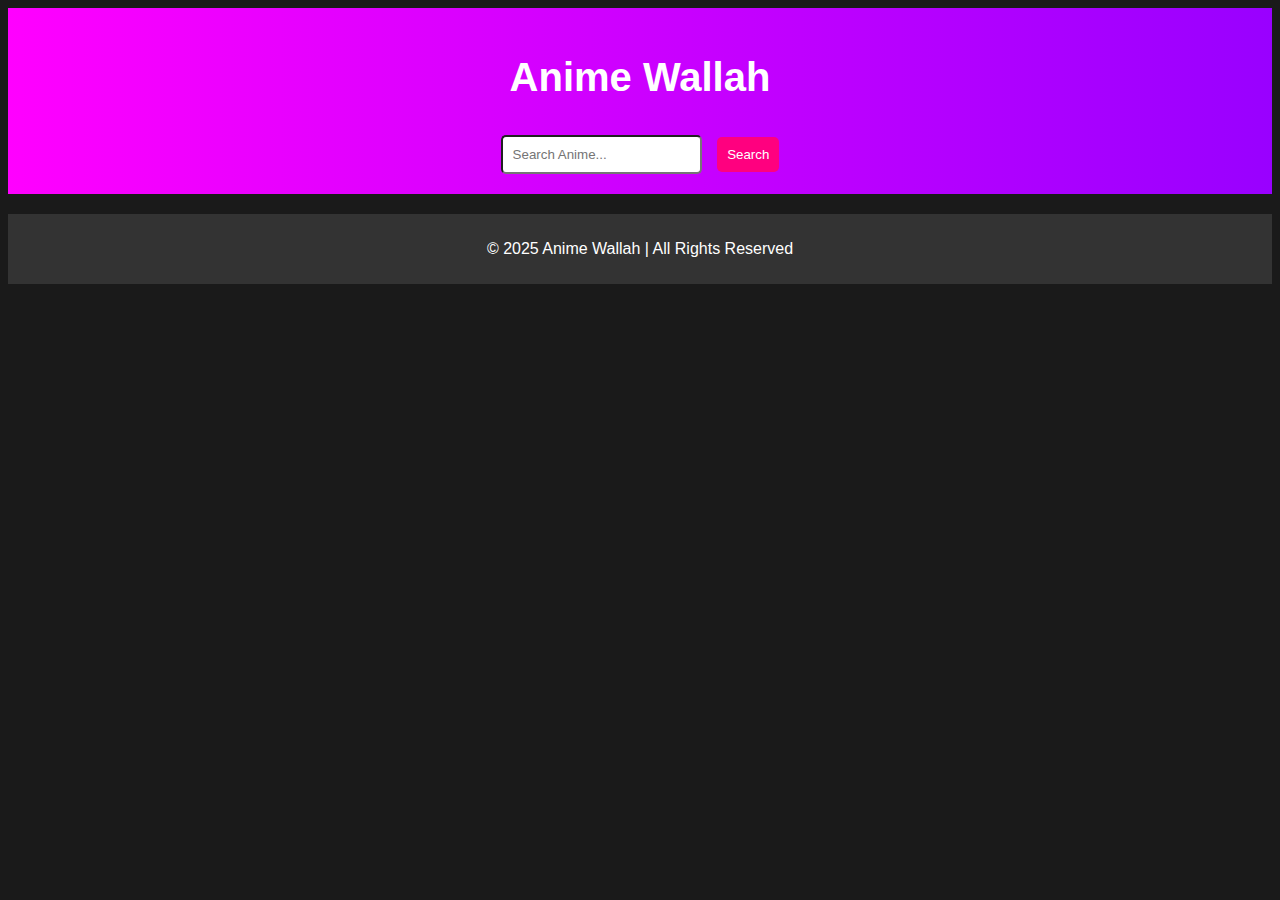
<file: index.html>
<!DOCTYPE html>
<html lang="en">
<head>
    <meta charset="UTF-8">
    <meta name="viewport" content="width=device-width, initial-scale=1.0">
    <title>Anime Wallah - Download Anime</title>
    <link rel="stylesheet" href="style.css">
</head>
<body>
    <header>
        <h1>Anime Wallah</h1>
        <input type="text" id="anime-name" placeholder="Search Anime...">
        <button onclick="searchAnime()">Search</button>
    </header>

    <div id="anime-list"></div>

    <footer>
        <p>&copy; 2025 Anime Wallah | All Rights Reserved</p>
    </footer>

    <script src="script.js"></script>
</body>
</html>
</file>
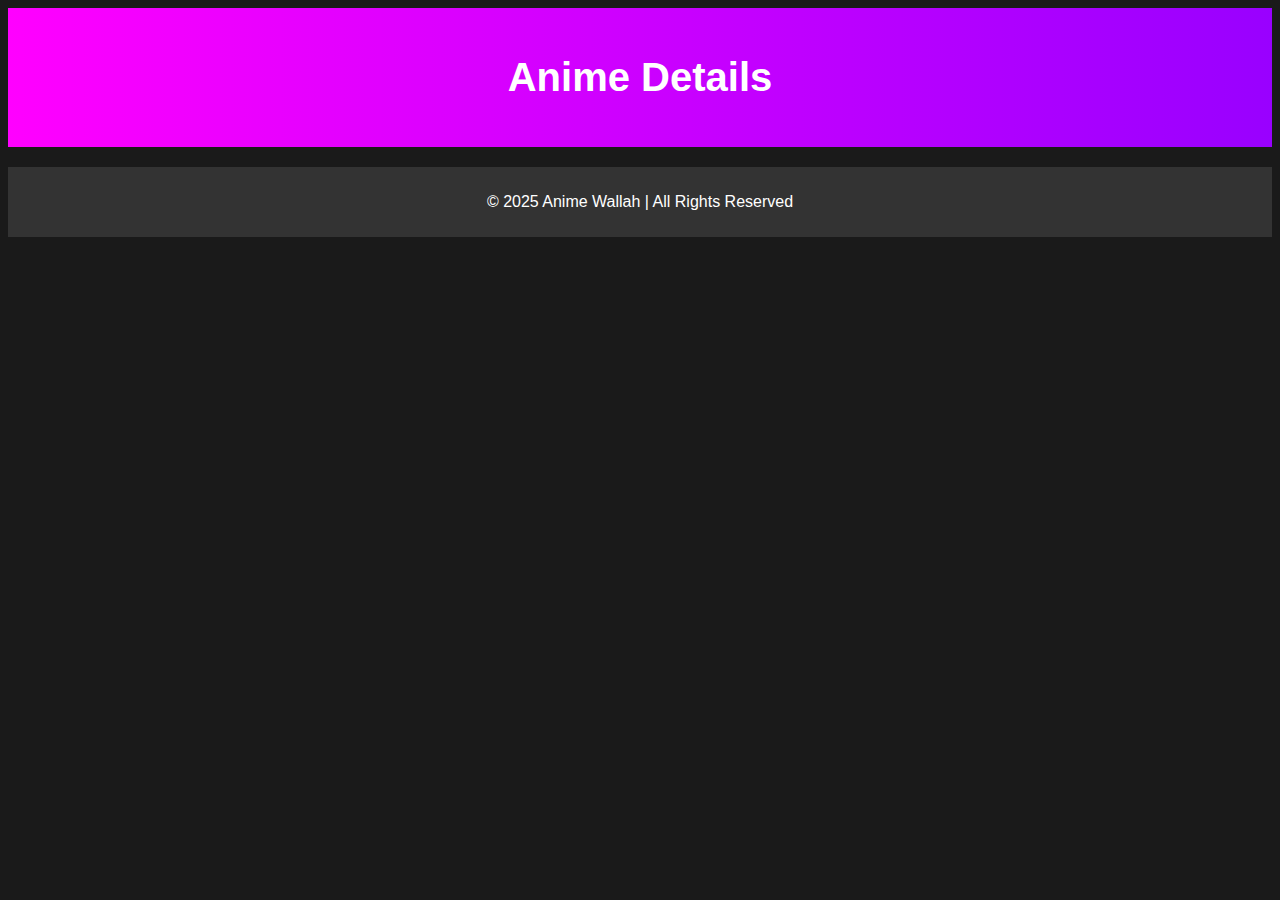
<file: anime-detail.html>
<!DOCTYPE html>
<html lang="en">
<head>
    <meta charset="UTF-8">
    <meta name="viewport" content="width=device-width, initial-scale=1.0">
    <title>Anime Details | Anime Wallah</title>
    <link rel="stylesheet" href="style.css">
</head>
<body>
    <header>
        <h1>Anime Details</h1>
    </header>

    <div id="anime-detail-container"></div>

    <footer>
        <p>&copy; 2025 Anime Wallah | All Rights Reserved</p>
    </footer>

    <script src="anime-detail.js"></script>
</body>
</html>
</file>
<file: style.css>
body {
    font-family: Arial, sans-serif;
    color: white;
    text-align: center;
    background: #1a1a1a; /* Default Dark Background for PC */
}

/* Mobile Devices - GIF Background */
@media only screen and (max-width: 768px) {
    body {
        background: url('assets/anime-gif.gif') no-repeat center center fixed;
        background-size: cover;
    }
}

header {
    background: linear-gradient(90deg, #ff00ff, #9900ff);
    padding: 20px;
    font-size: 20px;
}

input {
    padding: 10px;
    margin-right: 10px;
    border-radius: 5px;
}

button {
    background: #ff007f;
    color: white;
    border: none;
    padding: 10px;
    margin-top: 10px;
    border-radius: 5px;
    cursor: pointer;
}

.anime-item {
    display: inline-block;
    width: 250px;
    background: rgba(0, 0, 0, 0.8);
    margin: 10px;
    padding: 10px;
    border-radius: 10px;
    text-align: center;
}

.anime-item img {
    width: 100%;
    border-radius: 10px;
}

footer {
    margin-top: 20px;
    padding: 10px;
    background: #333;
    color: white;
}
</file>
